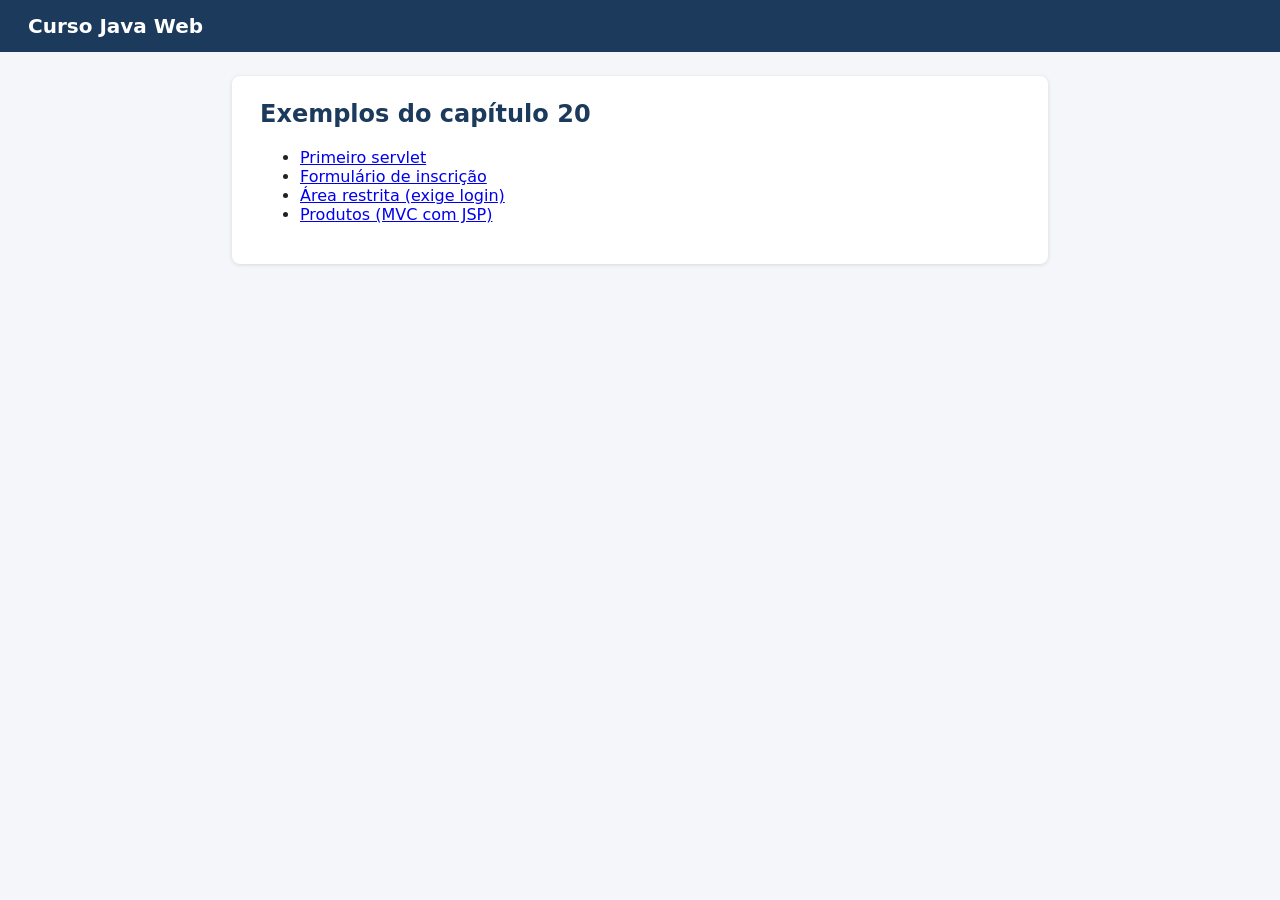
<file: cap20/webapp/index.html>
<!DOCTYPE html>
<html lang="pt-BR">
<head>
  <meta charset="UTF-8">
  <title>Curso Java Web</title>
  <link rel="stylesheet" href="css/estilo.css">
</head>
<body>
<header><h1>Curso Java Web</h1></header>
<main>
  <h2>Exemplos do capítulo 20</h2>
  <ul>
    <li><a href="ola?nome=Visitante">Primeiro servlet</a></li>
    <li><a href="formulario.html">Formulário de inscrição</a></li>
    <li><a href="restrito/painel">Área restrita (exige login)</a></li>
    <li><a href="produtos">Produtos (MVC com JSP)</a></li>
  </ul>
</main>
</body>
</html>
</file>
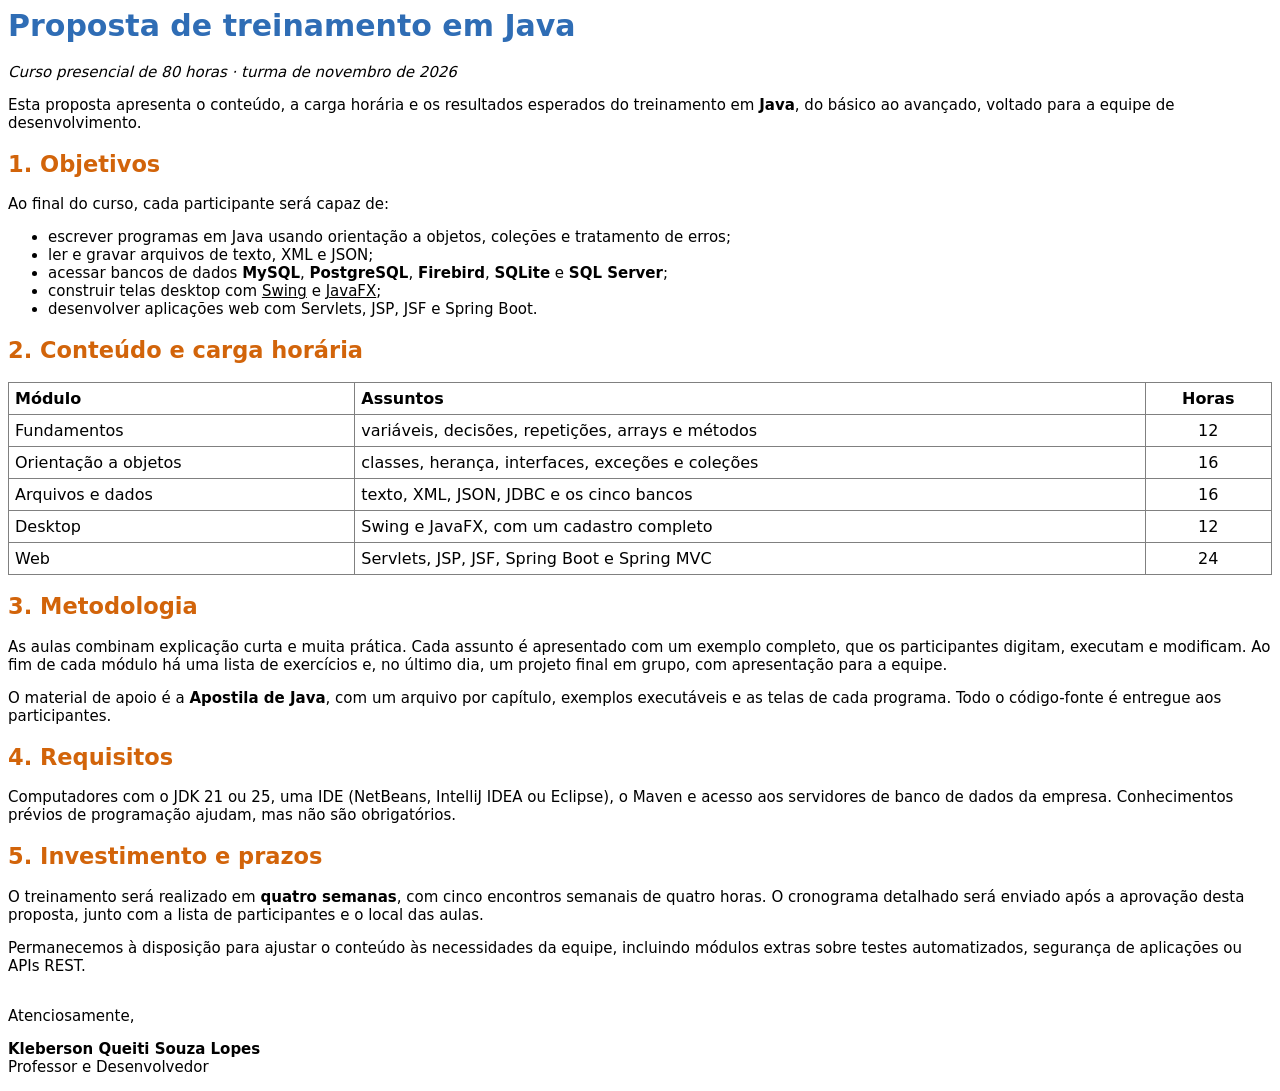
<file: cap19/dados/proposta.html>
<html><head></head><body style="font-family: 'Segoe UI', 'DejaVu Sans', sans-serif; font-size: 15px;">
<h1 style="color: #2f6db5;">Proposta de treinamento em Java</h1>
<p><i>Curso presencial de 80 horas · turma de novembro de 2026</i></p>
<p>Esta proposta apresenta o conteúdo, a carga horária e os resultados esperados do treinamento em <b>Java</b>, do básico ao avançado, voltado para a equipe de desenvolvimento.</p>
<h2 style="color: #d2640a;">1. Objetivos</h2>
<p>Ao final do curso, cada participante será capaz de:</p>
<ul>
<li>escrever programas em Java usando orientação a objetos, coleções e tratamento de erros;</li>
<li>ler e gravar arquivos de texto, XML e JSON;</li>
<li>acessar bancos de dados <b>MySQL</b>, <b>PostgreSQL</b>, <b>Firebird</b>, <b>SQLite</b> e <b>SQL Server</b>;</li>
<li>construir telas desktop com <u>Swing</u> e <u>JavaFX</u>;</li>
<li>desenvolver aplicações web com Servlets, JSP, JSF e Spring Boot.</li>
</ul>
<h2 style="color: #d2640a;">2. Conteúdo e carga horária</h2>
<table border="1" cellpadding="6" style="border-collapse: collapse; width: 100%;">
<tr><th align="left">Módulo</th><th align="left">Assuntos</th><th>Horas</th></tr>
<tr><td>Fundamentos</td><td>variáveis, decisões, repetições, arrays e métodos</td><td align="center">12</td></tr>
<tr><td>Orientação a objetos</td><td>classes, herança, interfaces, exceções e coleções</td><td align="center">16</td></tr>
<tr><td>Arquivos e dados</td><td>texto, XML, JSON, JDBC e os cinco bancos</td><td align="center">16</td></tr>
<tr><td>Desktop</td><td>Swing e JavaFX, com um cadastro completo</td><td align="center">12</td></tr>
<tr><td>Web</td><td>Servlets, JSP, JSF, Spring Boot e Spring MVC</td><td align="center">24</td></tr>
</table>
<h2 style="color: #d2640a;">3. Metodologia</h2>
<p>As aulas combinam explicação curta e muita prática. Cada assunto é apresentado com um exemplo completo, que os participantes digitam, executam e modificam. Ao fim de cada módulo há uma lista de exercícios e, no último dia, um projeto final em grupo, com apresentação para a equipe.</p>
<p>O material de apoio é a <b>Apostila de Java</b>, com um arquivo por capítulo, exemplos executáveis e as telas de cada programa. Todo o código-fonte é entregue aos participantes.</p>
<h2 style="color: #d2640a;">4. Requisitos</h2>
<p>Computadores com o JDK 21 ou 25, uma IDE (NetBeans, IntelliJ IDEA ou Eclipse), o Maven e acesso aos servidores de banco de dados da empresa. Conhecimentos prévios de programação ajudam, mas não são obrigatórios.</p>
<h2 style="color: #d2640a;">5. Investimento e prazos</h2>
<p>O treinamento será realizado em <b>quatro semanas</b>, com cinco encontros semanais de quatro horas. O cronograma detalhado será enviado após a aprovação desta proposta, junto com a lista de participantes e o local das aulas.</p>
<p>Permanecemos à disposição para ajustar o conteúdo às necessidades da equipe, incluindo módulos extras sobre testes automatizados, segurança de aplicações ou APIs REST.</p>
<p style="margin-top: 32px;">Atenciosamente,</p>
<p><b>Kleberson Queiti Souza Lopes</b><br>Professor e Desenvolvedor</p>
</body></html>
</file>
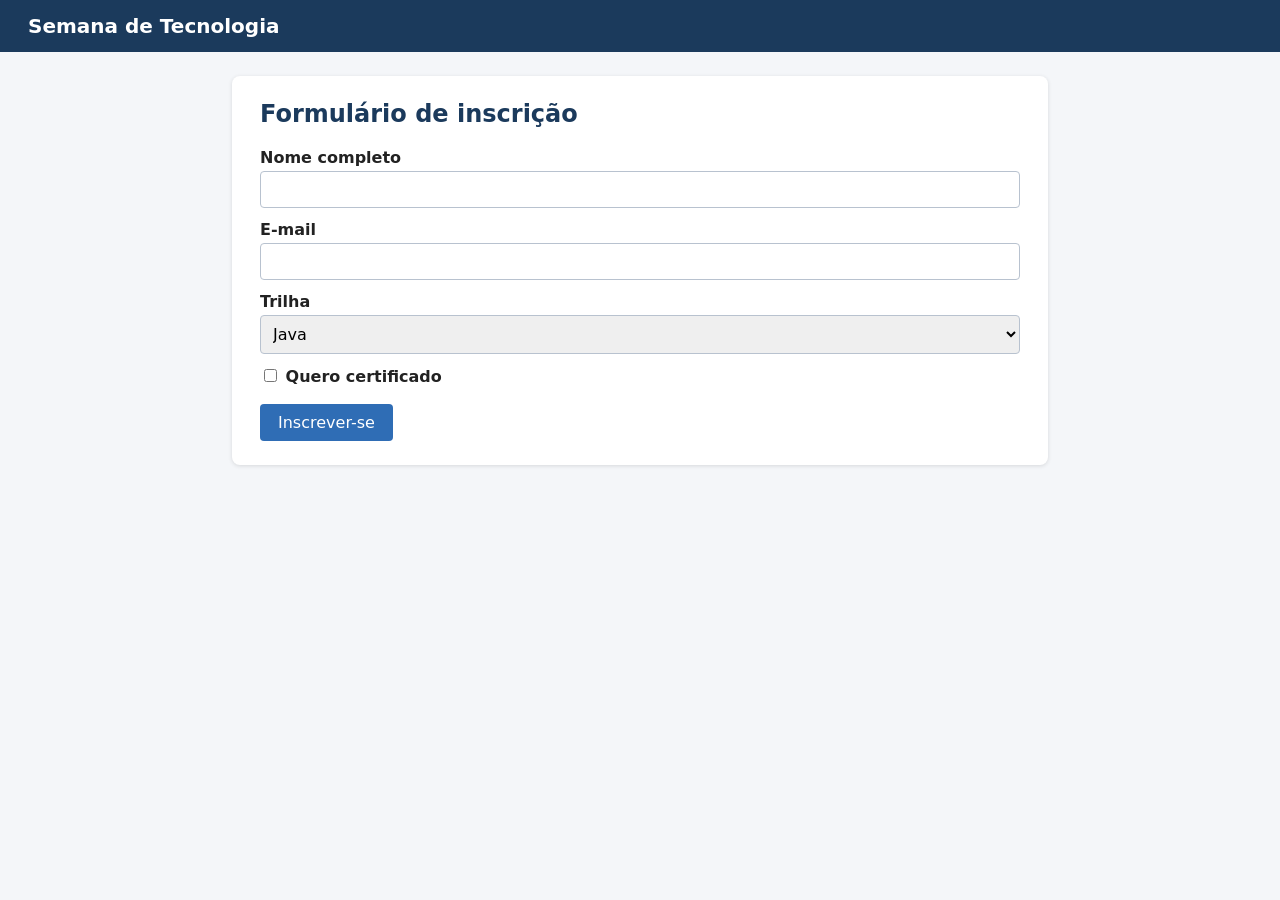
<file: cap20/webapp/formulario.html>
<!DOCTYPE html>
<html lang="pt-BR">
<head>
  <meta charset="UTF-8">
  <title>Inscrição</title>
  <link rel="stylesheet" href="css/estilo.css">
</head>
<body>
<header><h1>Semana de Tecnologia</h1></header>
<main>
  <h2>Formulário de inscrição</h2>
  <!-- method="post": os dados vão no corpo da requisição, não na URL.
       novalidate desliga a validação do navegador para testarmos a do servidor -->
  <form action="inscricao" method="post" novalidate>
    <label for="nome">Nome completo</label>
    <input id="nome" name="nome">

    <label for="email">E-mail</label>
    <input id="email" name="email" type="email">

    <label for="trilha">Trilha</label>
    <select id="trilha" name="trilha">
      <option>Java</option>
      <option>Banco de dados</option>
      <option>Front-end</option>
    </select>

    <label><input type="checkbox" name="certificado" value="sim"
                  style="width:auto"> Quero certificado</label>
    <button type="submit">Inscrever-se</button>
  </form>
</main>
</body>
</html>
</file>
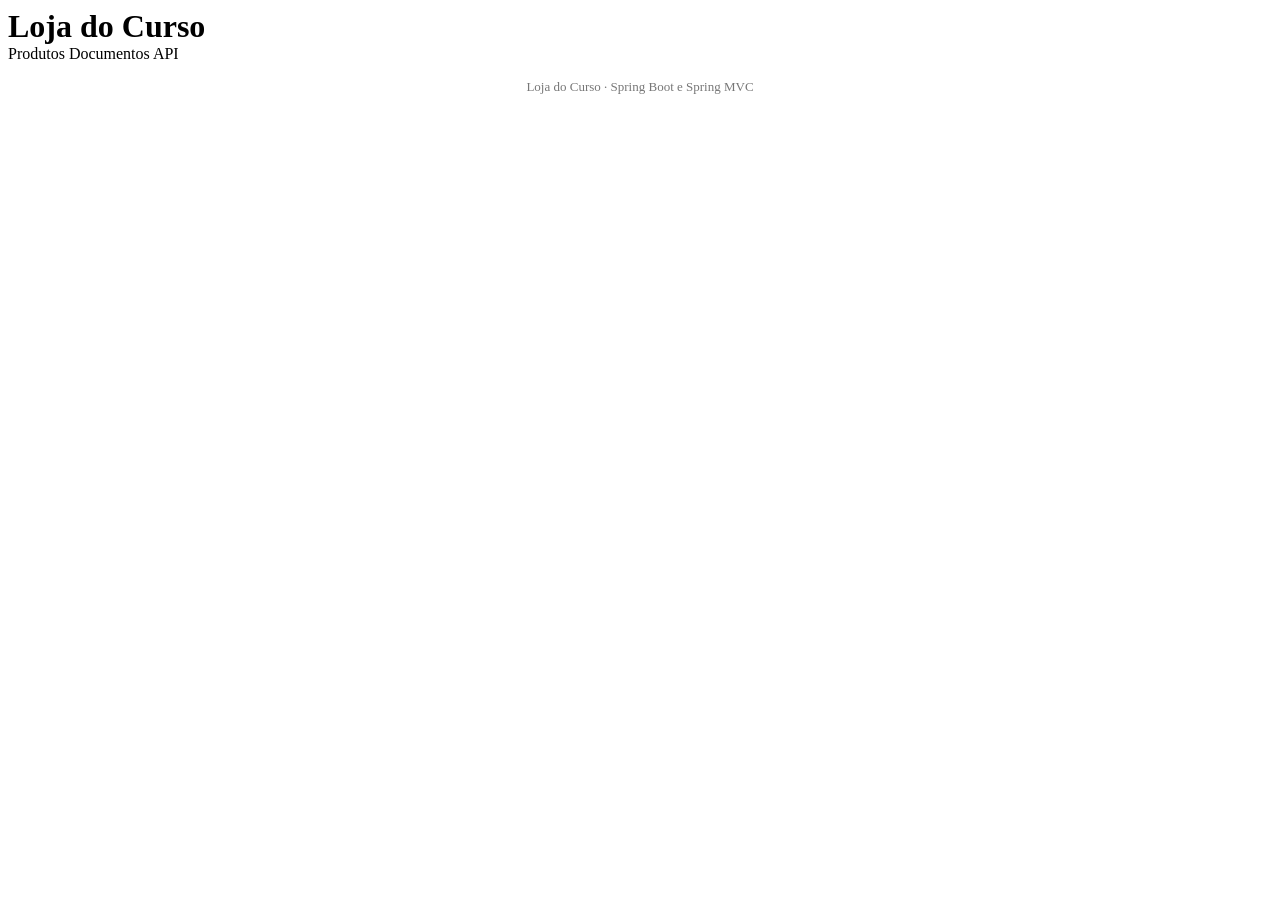
<file: cap24/src/main/resources/templates/fragmentos.html>
<!DOCTYPE html>
<html lang="pt-BR" xmlns:th="http://www.thymeleaf.org">
<!-- Trechos reaproveitados por todas as páginas (th:fragment) -->

<head th:fragment="head(titulo)">
    <meta charset="UTF-8">
    <title th:text="|${titulo} - Loja do Curso|">Loja do Curso</title>
    <link rel="stylesheet" th:href="@{/css/estilo.css}">
</head>

<body>
<header th:fragment="cabecalho">
    <h1 style="display:inline">Loja do Curso</h1>
    <nav>
        <a th:href="@{/produtos}">Produtos</a>
        <a th:href="@{/documentos}">Documentos</a>
        <a th:href="@{/api/produtos}">API</a>
    </nav>
</header>

<!-- mensagens "flash" vindas de um redirect:... -->
<div th:fragment="mensagens">
    <p class="ok" th:if="${mensagem}" th:text="${mensagem}"></p>
    <p class="erro" th:if="${erro}" th:text="${erro}"></p>
</div>

<footer th:fragment="rodape" style="text-align:center; color:#777; font-size:13px;
                                     margin-bottom:20px">
    Loja do Curso &middot; Spring Boot e Spring MVC
</footer>
</body>
</html>
</file>
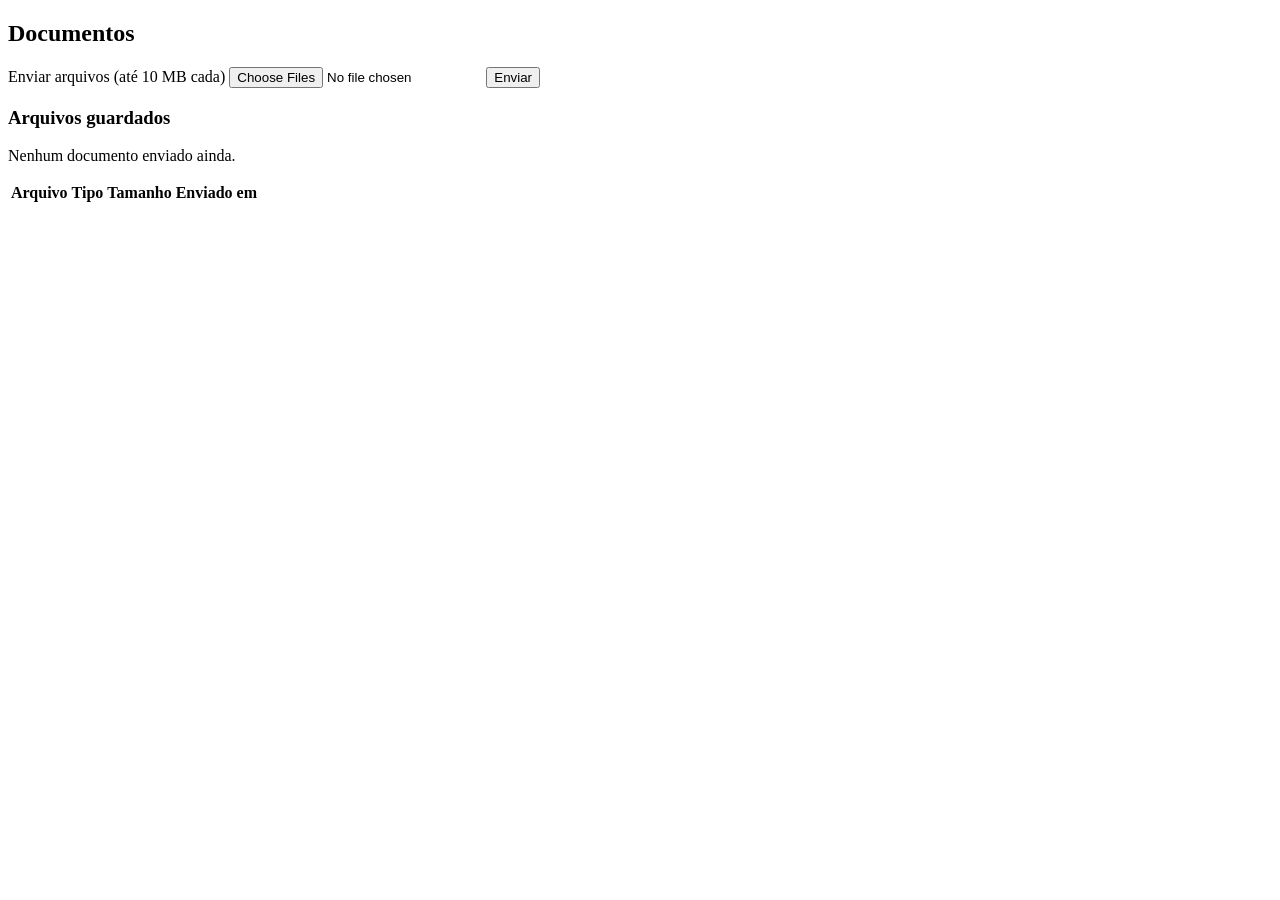
<file: cap24/src/main/resources/templates/documentos/lista.html>
<!DOCTYPE html>
<html lang="pt-BR" xmlns:th="http://www.thymeleaf.org">
<head th:replace="~{fragmentos :: head('Documentos')}"></head>
<body>
<header th:replace="~{fragmentos :: cabecalho}"></header>
<main>
    <h2>Documentos</h2>
    <div th:replace="~{fragmentos :: mensagens}"></div>

    <form method="post" th:action="@{/documentos}" enctype="multipart/form-data">
        <label for="arquivos">Enviar arquivos (até 10 MB cada)</label>
        <input id="arquivos" name="arquivos" type="file" multiple>
        <button type="submit">Enviar</button>
    </form>

    <h3>Arquivos guardados</h3>
    <p th:if="${documentos.isEmpty()}">Nenhum documento enviado ainda.</p>
    <table th:unless="${documentos.isEmpty()}">
        <tr><th>Arquivo</th><th>Tipo</th><th class="num">Tamanho</th>
            <th>Enviado em</th></tr>
        <tr th:each="d : ${documentos}">
            <td><a th:href="@{/documentos/{id}/baixar(id=${d.id})}"
                   th:text="${d.nome}"></a></td>
            <td th:text="${d.tipo}"></td>
            <td class="num" th:text="${d.tamanho < 1024} ? |${d.tamanho} bytes|
                    : |${#numbers.formatDecimal(d.tamanho / 1024.0, 1, 1)} KB|"></td>
            <td th:text="${#temporals.format(d.enviadoEm, 'dd/MM/yyyy HH:mm')}"></td>
        </tr>
    </table>
</main>
<footer th:replace="~{fragmentos :: rodape}"></footer>
</body>
</html>
</file>
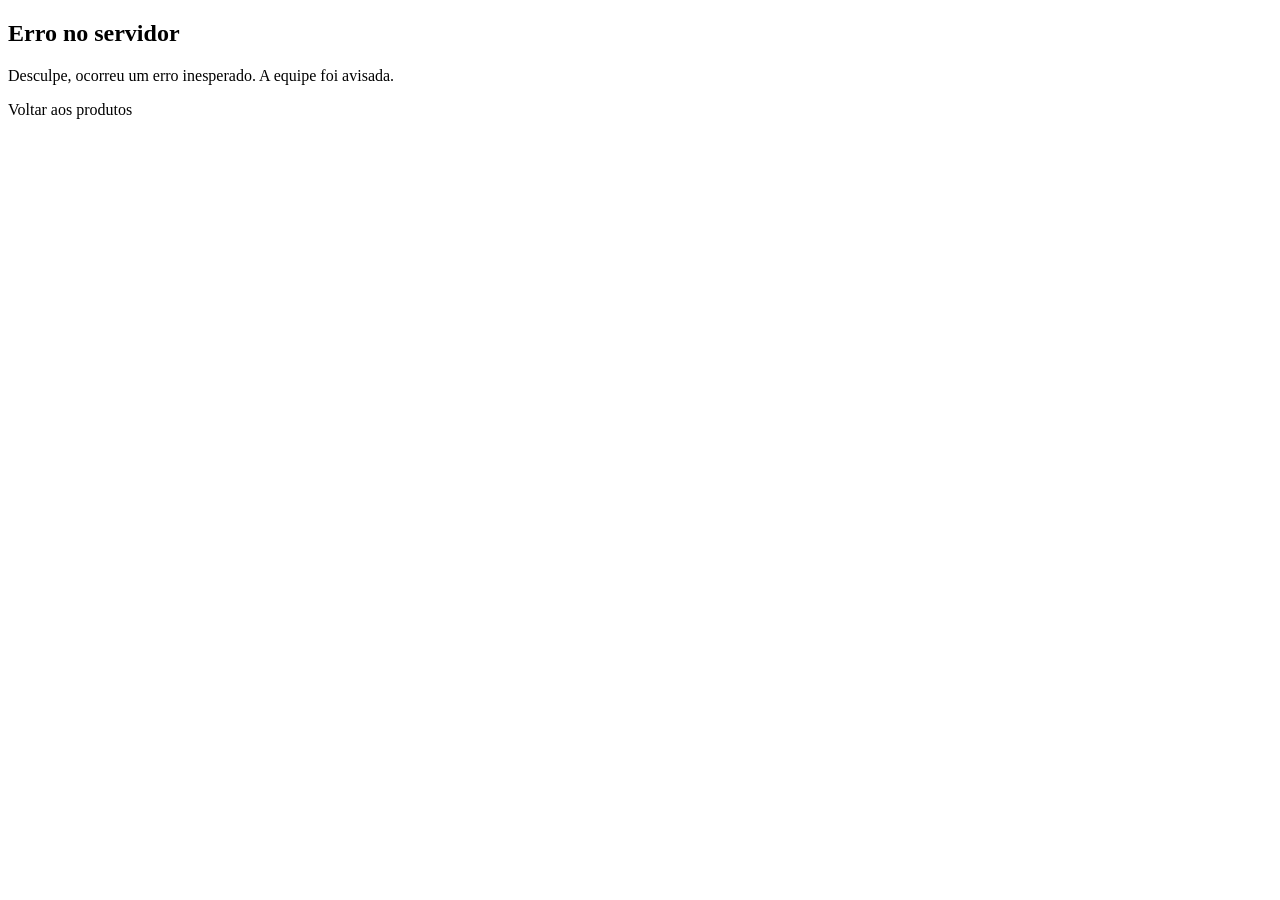
<file: cap24/src/main/resources/templates/error/5xx.html>
<!DOCTYPE html>
<html lang="pt-BR" xmlns:th="http://www.thymeleaf.org">
<!-- usada para qualquer erro 500 a 599; o detalhe fica só no log do servidor -->
<head th:replace="~{fragmentos :: head('Erro no servidor')}"></head>
<body>
<header th:replace="~{fragmentos :: cabecalho}"></header>
<main>
    <h2>Erro no servidor</h2>
    <p class="erro">Desculpe, ocorreu um erro inesperado. A equipe foi avisada.</p>
    <a class="botao" th:href="@{/produtos}">Voltar aos produtos</a>
</main>
<footer th:replace="~{fragmentos :: rodape}"></footer>
</body>
</html>
</file>
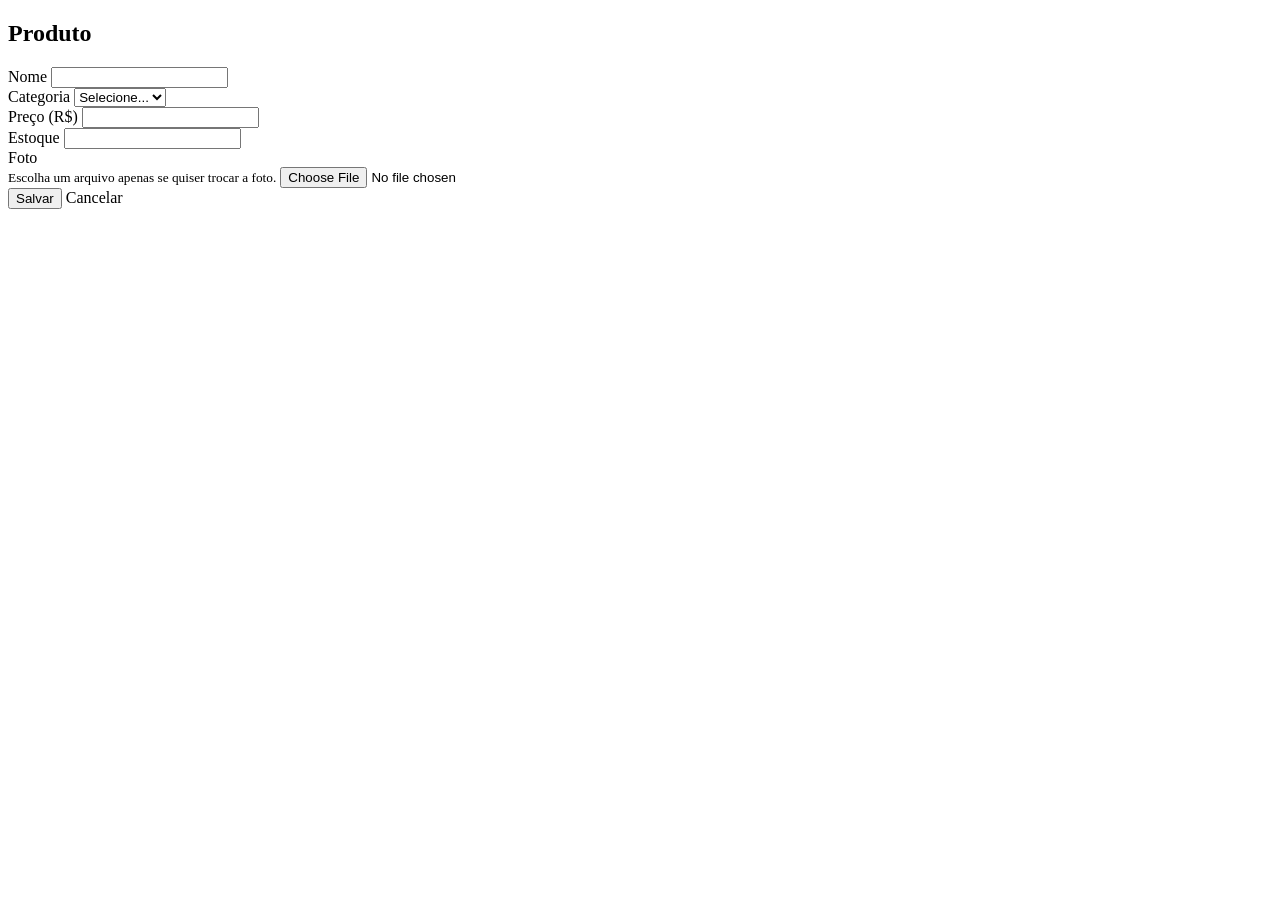
<file: cap24/src/main/resources/templates/produtos/form.html>
<!DOCTYPE html>
<html lang="pt-BR" xmlns:th="http://www.thymeleaf.org">
<head th:replace="~{fragmentos :: head('Produto')}"></head>
<body>
<header th:replace="~{fragmentos :: cabecalho}"></header>
<main>
    <h2 th:text="${produto.id == null} ? 'Novo produto' : 'Editar produto'">Produto</h2>

    <!-- th:object liga o formulário ao objeto "produto" do modelo -->
    <form th:action="@{/produtos/salvar}" th:object="${produto}" method="post"
          enctype="multipart/form-data">

        <p class="erro" th:if="${#fields.hasErrors('*')}"
           th:text="|Corrija os ${#fields.errors('*').size()} campo(s) abaixo.|"></p>

        <input type="hidden" th:field="*{id}">

        <label for="nome">Nome</label>
        <input th:field="*{nome}">
        <span class="campo-erro" th:errors="*{nome}"></span>

        <div class="linha">
            <div>
                <label for="categoria">Categoria</label>
                <select th:field="*{categoria}">
                    <option value="">Selecione...</option>
                    <option th:each="c : ${categorias}" th:value="${c}"
                            th:text="${c}"></option>
                </select>
                <span class="campo-erro" th:errors="*{categoria}"></span>
            </div>
            <div>
                <label for="preco">Preço (R$)</label>
                <input th:field="*{preco}" inputmode="decimal">
                <span class="campo-erro" th:errors="*{preco}"></span>
            </div>
            <div>
                <label for="estoque">Estoque</label>
                <input th:field="*{estoque}">
                <span class="campo-erro" th:errors="*{estoque}"></span>
            </div>
        </div>

        <label for="arquivo">Foto</label>
        <th:block th:if="*{temFoto}">
            <img class="foto-atual" th:src="@{/produtos/{id}/foto(id=*{id})}" alt="">
            <br><small>Escolha um arquivo apenas se quiser trocar a foto.</small>
        </th:block>
        <input id="arquivo" name="arquivo" type="file" accept="image/*">
        <span class="campo-erro" th:errors="*{foto}"></span>

        <div>
            <button type="submit">Salvar</button>
            <a class="botao secundario" th:href="@{/produtos}">Cancelar</a>
        </div>
    </form>
</main>
<footer th:replace="~{fragmentos :: rodape}"></footer>
</body>
</html>
</file>
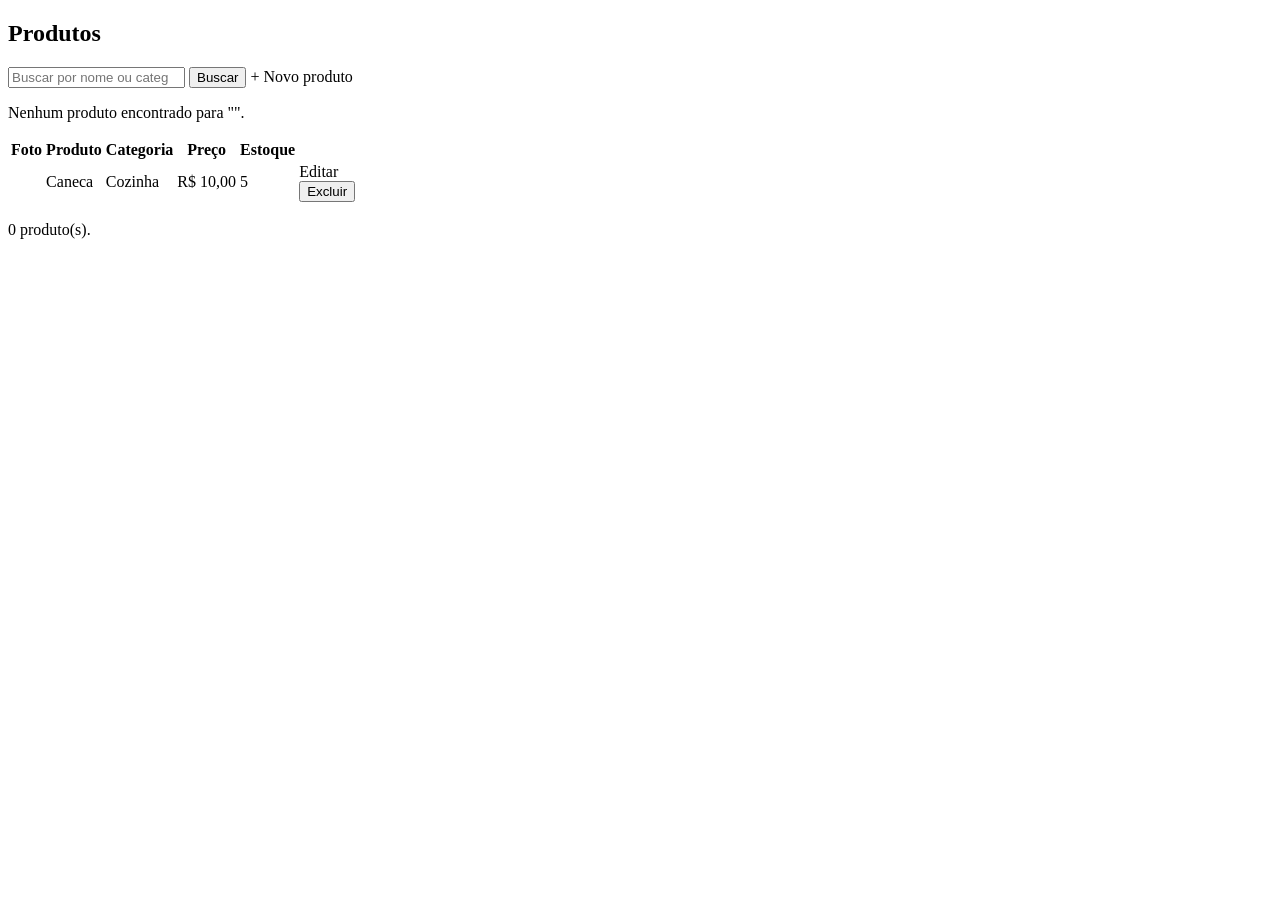
<file: cap24/src/main/resources/templates/produtos/lista.html>
<!DOCTYPE html>
<html lang="pt-BR" xmlns:th="http://www.thymeleaf.org">
<head th:replace="~{fragmentos :: head('Produtos')}"></head>
<body>
<header th:replace="~{fragmentos :: cabecalho}"></header>
<main>
    <h2>Produtos</h2>
    <div th:replace="~{fragmentos :: mensagens}"></div>

    <form class="busca" method="get" th:action="@{/produtos}">
        <input type="search" name="q" th:value="${q}"
               placeholder="Buscar por nome ou categoria">
        <button type="submit">Buscar</button>
        <a class="botao secundario" th:href="@{/produtos/novo}">+ Novo produto</a>
    </form>

    <p class="erro" th:if="${produtos.isEmpty()}">
        Nenhum produto encontrado para "<span th:text="${q}"></span>".</p>

    <table th:unless="${produtos.isEmpty()}">
        <tr><th>Foto</th><th>Produto</th><th>Categoria</th>
            <th class="num">Preço</th><th class="num">Estoque</th><th></th></tr>
        <tr th:each="p : ${produtos}">
            <td>
                <img class="miniatura" th:if="${p.temFoto}" alt=""
                     th:src="@{/produtos/{id}/foto(id=${p.id})}">
                <div class="miniatura" th:unless="${p.temFoto}"></div>
            </td>
            <td th:text="${p.nome}">Caneca</td>
            <td th:text="${p.categoria}">Cozinha</td>
            <td class="num" th:text="${#numbers.formatCurrency(p.preco)}">R$ 10,00</td>
            <td class="num" th:classappend="${p.estoque < 10} ? 'baixo'"
                th:text="${p.estoque}">5</td>
            <td class="acoes">
                <a class="botao secundario"
                   th:href="@{/produtos/{id}/editar(id=${p.id})}">Editar</a>
                <form method="post" th:action="@{/produtos/{id}/excluir(id=${p.id})}"
                      onsubmit="return confirm('Excluir este produto?')">
                    <button class="perigo">Excluir</button>
                </form>
            </td>
        </tr>
    </table>
    <p th:text="|${produtos.size()} produto(s).|">0 produto(s).</p>
</main>
<footer th:replace="~{fragmentos :: rodape}"></footer>
</body>
</html>
</file>
<file: cap20/webapp/css/estilo.css>
body { font-family: "Segoe UI", "DejaVu Sans", Arial, sans-serif; margin: 0;
       background: #f4f6f9; color: #222; }
header { background: #1b3a5c; color: #fff; padding: 14px 28px; }
header h1 { margin: 0; font-size: 20px; }
header a { color: #ffd9b3; text-decoration: none; margin-left: 16px; font-size: 14px; }
main { max-width: 760px; margin: 24px auto; background: #fff; padding: 24px 28px;
       border-radius: 8px; box-shadow: 0 1px 4px rgba(0,0,0,.12); }
h2 { color: #1b3a5c; margin-top: 0; }
label { display: block; margin: 12px 0 4px; font-weight: 600; }
input, select, textarea { width: 100%; box-sizing: border-box; padding: 8px;
       border: 1px solid #b8c2cf; border-radius: 4px; font: inherit; }
button, .botao { background: #2f6db5; color: #fff; border: 0; padding: 9px 18px;
       border-radius: 4px; font: inherit; cursor: pointer; text-decoration: none;
       display: inline-block; margin-top: 14px; }
.erro { background: #fbeaea; color: #b3261e; padding: 10px 12px; border-radius: 4px; }
.ok { background: #eaf4ea; color: #2e7d32; padding: 10px 12px; border-radius: 4px; }
table { border-collapse: collapse; width: 100%; }
th, td { text-align: left; padding: 8px 10px; border-bottom: 1px solid #e3e8ef; }
th { background: #e8eef5; color: #1b3a5c; }
td.num { text-align: right; }
</file>
